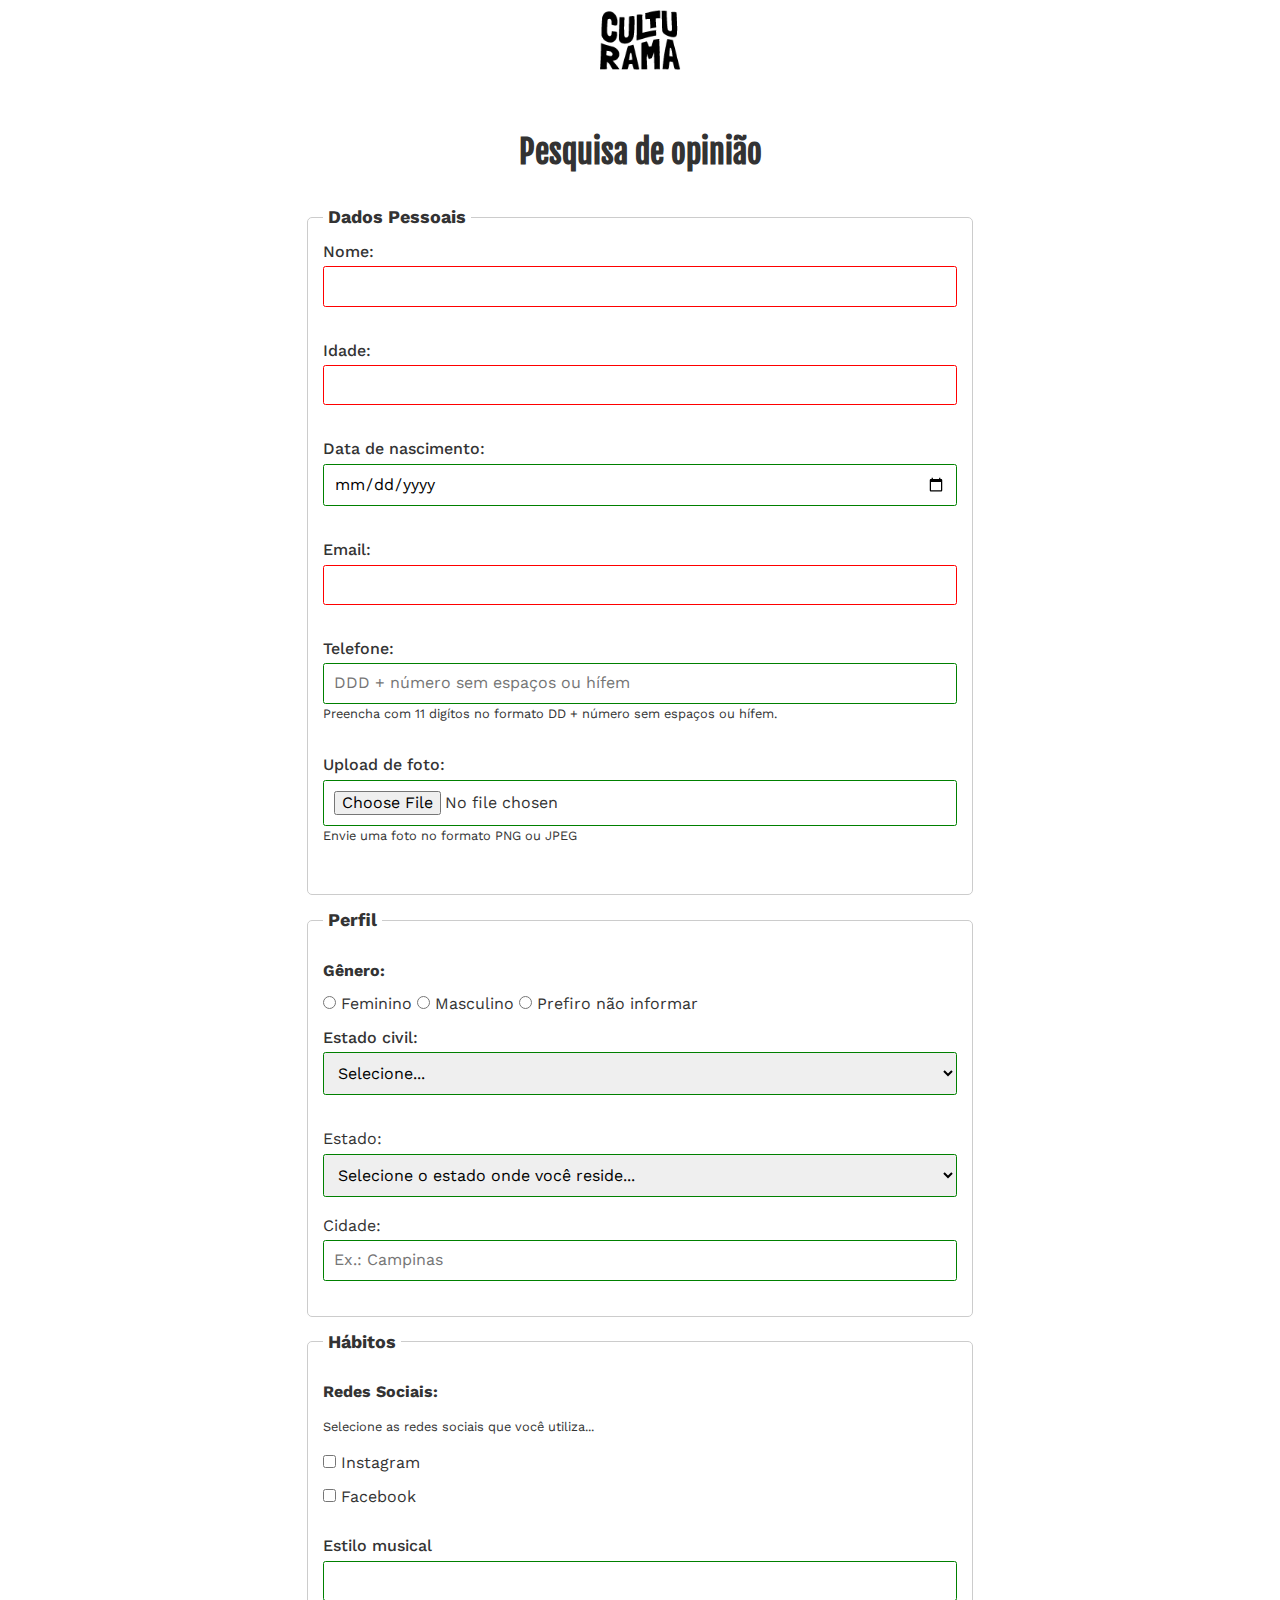
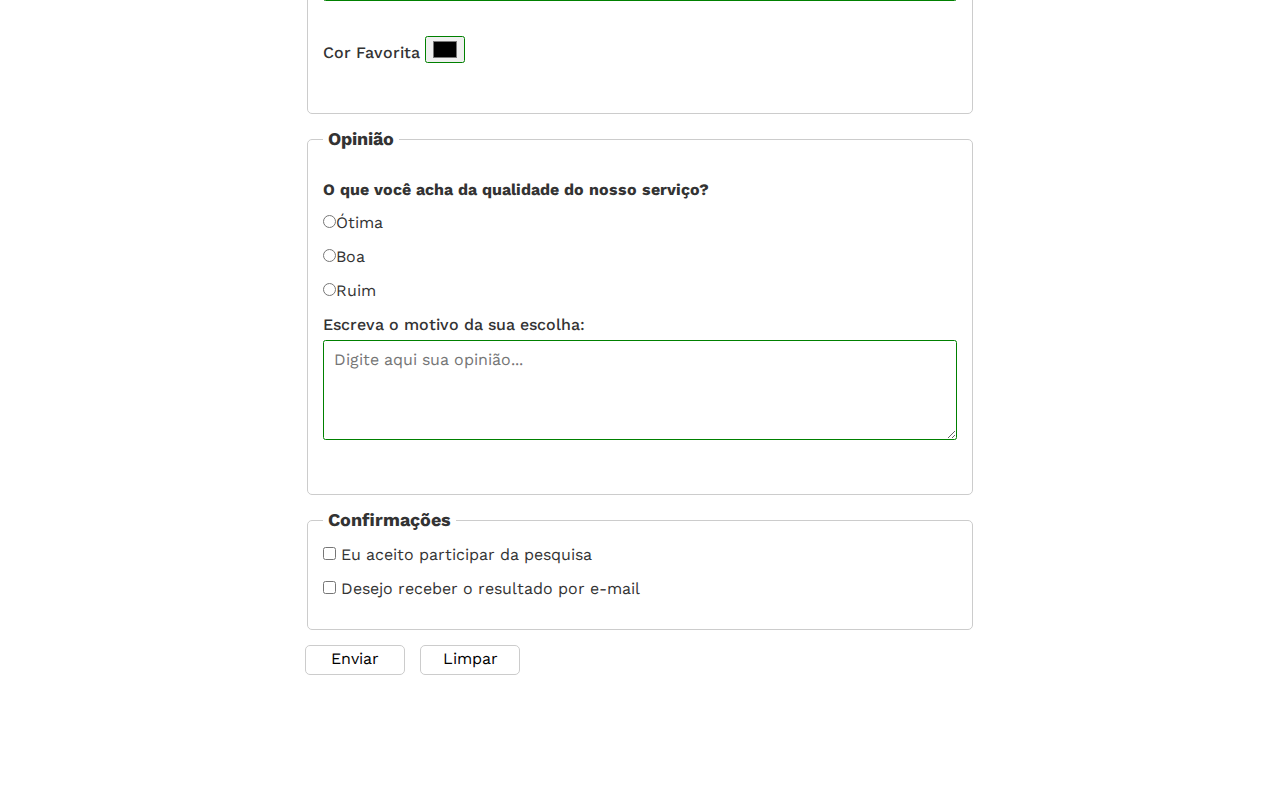
<file: index.html>
<!DOCTYPE html>
<html lang="pt-br">
  <head>
    <meta charset="UTF-8" />
    <meta name="viewport" content="width=device-width, initial-scale=1.0" />
    <link rel="shortcut icon" href="culturama-favico.png" type="image/x-icon" />
    <link rel="stylesheet" href="css/reset.css" />
    <link rel="stylesheet" href="css/style.css" />
    <link rel="preconnect" href="https://fonts.googleapis.com" />
    <link rel="preconnect" href="https://fonts.gstatic.com" crossorigin />
    <link
      href="https://fonts.googleapis.com/css2?family=Fjalla+One&family=Work+Sans&display=swap"
      rel="stylesheet"
    />
    <title>Pesquisa Culturama</title>
  </head>
  <body>
    <main>
      <header>
        <img src="img/logo-culturama.png" alt="Logo Culturama" />
        <h1>Pesquisa de opinião</h1>
      </header>
      <section>
        <form action="sucesso.html" method="get">
          <fieldset>
            <legend>Dados Pessoais</legend>
            <div class="campo">
              <label for="name">Nome:</label>
              <input id="name" type="text" name="userName" required />
            </div>
            <div class="campo">
              <label for="age">Idade:</label>
              <input
                id="age"
                type="number"
                name="age"
                min="12"
                max="100"
                required
              />
            </div>
            <div class="campo">
              <label for="birthDate">Data de nascimento:</label>
              <input id="birthDate" type="date" name="userBirthDate" />
            </div>
            <div class="campo">
              <label for="email">Email:</label>
              <input id="email" type="email" name="UserEmail" required />
            </div>
            <div class="campo">
              <label for="phoneNumber">Telefone:</label>
              <input
                id="phoneNumber"
                type="tel"
                name="UserTelNumber"
                pattern="[0-9]{11}"
                placeholder="DDD + número sem espaços ou hífem"
                aria-describedby="phoneHelp"
              />
              <small id="phoneHelp"
                >Preencha com 11 digítos no formato DD + número sem espaços ou
                hífem.</small
              >
            </div>
            <div class="campo">
              <label for="image">Upload de foto:</label>
              <input
                id="image"
                type="file"
                name="UserImage"
                accept="image/*"
                aria-describedby="imageHelp"
              />
              <small id="imageHelp"
                >Envie uma foto no formato PNG ou JPEG</small
              >
            </div>
          </fieldset>

          <fieldset>
            <legend>Perfil</legend>
            <p>Gênero:</p>
            <div class="campo-radio">
              <input id="fem" type="radio" name="UserGender" value="Feminino" />
              <label for="fem">Feminino</label>
              <input
                id="masc"
                type="radio"
                name="UserGender"
                value="Masculino"
              />
              <label for="masc">Masculino</label>
              <input
                id="notInformed"
                type="radio"
                name="UserGender"
                value="notInformed"
              />
              <label for="notInformed">Prefiro não informar</label>
            </div>

            <div class="campo">
              <label for="maritalStatus">Estado civil:</label>
              <select id="maritalStatus" name="userMaritalStatus">
                <option value="notInformed">Selecione...</option>
                <option value="Casado(a)">Casado(a)</option>
                <option value="Solteiro(a)">Solteiro(a)</option>
                <option value="Divorciado(a)">Divorciado(a)</option>
                <option value="União estável">União estável</option>
              </select>
            </div>

            <div class="campo-endereco">
              <label for="state">Estado:</label>
              <select id="state" name="userState" required>
                <option value="notInformed">
                  Selecione o estado onde você reside...
                </option>
                <option value="AC">Acre (AC)</option>
                <option value="AL">Alagoas (AL)</option>
                <option value="AP">Amapá (AP)</option>
                <option value="AM">Amazonas (AM)</option>
                <option value="BA">Bahia (BA)</option>
                <option value="CE">Ceará (CE)</option>
                <option value="DF">Distrito Federal (DF)</option>
                <option value="ES">Espírito Santo (ES)</option>
                <option value="GO">Goiás (GO)</option>
                <option value="MA">Maranhão (MA)</option>
                <option value="MT">Mato Grosso (MT)</option>
                <option value="MS">Mato Grosso do Sul (MS)</option>
                <option value="MG">Minas Gerais (MG)</option>
                <option value="PA">Pará (PA)</option>
                <option value="PB">Paraíba (PB)</option>
                <option value="PR">Paraná (PR)</option>
                <option value="PE">Pernambuco (PE)</option>
                <option value="PI">Piauí (PI)</option>
                <option value="RJ">Rio de Janeiro (RJ)</option>
                <option value="RN">Rio Grande do Norte (RN)</option>
                <option value="RS">Rio Grande do Sul (RS)</option>
                <option value="RO">Rondônia (RO)</option>
                <option value="RR">Roraima (RR)</option>
                <option value="SC">Santa Catarina (SC)</option>
                <option value="SP">São Paulo (SP)</option>
                <option value="SE">Sergipe (SE)</option>
                <option value="TO">Tocantins (TO)</option>
              </select>
              <label for="city">Cidade:</label>
              <input
                type="text"
                id="city"
                name="userCity"
                placeholder="Ex.: Campinas"
              />
            </div>
          </fieldset>

          <fieldset>
            <legend>Hábitos</legend>
            <p>Redes Sociais:</p>
            <small id="ajuda-redes">
              Selecione as redes sociais que você utiliza...
            </small>
            <div class="campo-check">
              <input
                id="instagram"
                type="checkbox"
                name="social"
                value="instagram"
                aria-describedby="ajuda-redes"
              />
              <label for="instagram">Instagram</label>
            </div>
            <div class="campo-check">
              <input
                id="facebook"
                type="checkbox"
                name="social"
                value="facebook"
                aria-describedby="ajuda-redes"
              />
              <label for="facebook">Facebook</label>
            </div>
            <div class="campo" style="margin-top: 15px">
              <label for="musicStyle">Estilo musical</label>
              <input
                list="styleTypes"
                id="musicStyle"
                name="userMusicStyle"
                type="text"
              />
              <datalist id="styleTypes">
                <option value="Rock"></option>
                <option value="Pop"></option>
              </datalist>
            </div>
            <div class="campo">
              <label for="favoriteColor">Cor Favorita</label>
              <input type="color" name="userFavoriteColor" id="favoriteColor" />
            </div>
          </fieldset>

          <fieldset>
            <legend>Opinião</legend>
            <p>O que você acha da qualidade do nosso serviço?</p>
            <div class="campo-radio-v">
              <div>
                <input
                  type="radio"
                  id="otima"
                  name="userOpinion"
                  value="otima"
                /><label for="otima">Ótima</label>
              </div>
              <div>
                <input
                  type="radio"
                  id="boa"
                  name="userOpinion"
                  value="boa"
                /><label for="boa">Boa</label>
              </div>
              <div>
                <input
                  type="radio"
                  id="ruim"
                  name="userOpinion"
                  value="ruim"
                /><label for="ruim">Ruim</label>
              </div>
            </div>
            <div class="campo">
              <label for="comment">Escreva o motivo da sua escolha:</label>
              <textarea
                name="userComment"
                id="comment"
                placeholder="Digite aqui sua opinião..."
              ></textarea>
            </div>
          </fieldset>

          <fieldset>
            <legend>Confirmações</legend>
            <div class="campo-check">
              <input
                type="checkbox"
                name="userLgpd"
                id="userLgpdTerm"
                required
              />
              <label for="userLgpdTerm">Eu aceito participar da pesquisa</label>
            </div>
            <div class="campo-check">
              <input type="checkbox" name="userGetResult" id="getResult" />
              <label for="getResult"
                >Desejo receber o resultado por e-mail</label
              >
            </div>
          </fieldset>
          <button type="submit" aria-label="Enviar dados do formulário">
            Enviar
          </button>
          <button type="reset" aria-label="Limpar dados do formulário">
            Limpar
          </button>
        </form>
      </section>
    </main>
  </body>
</html>
</file>
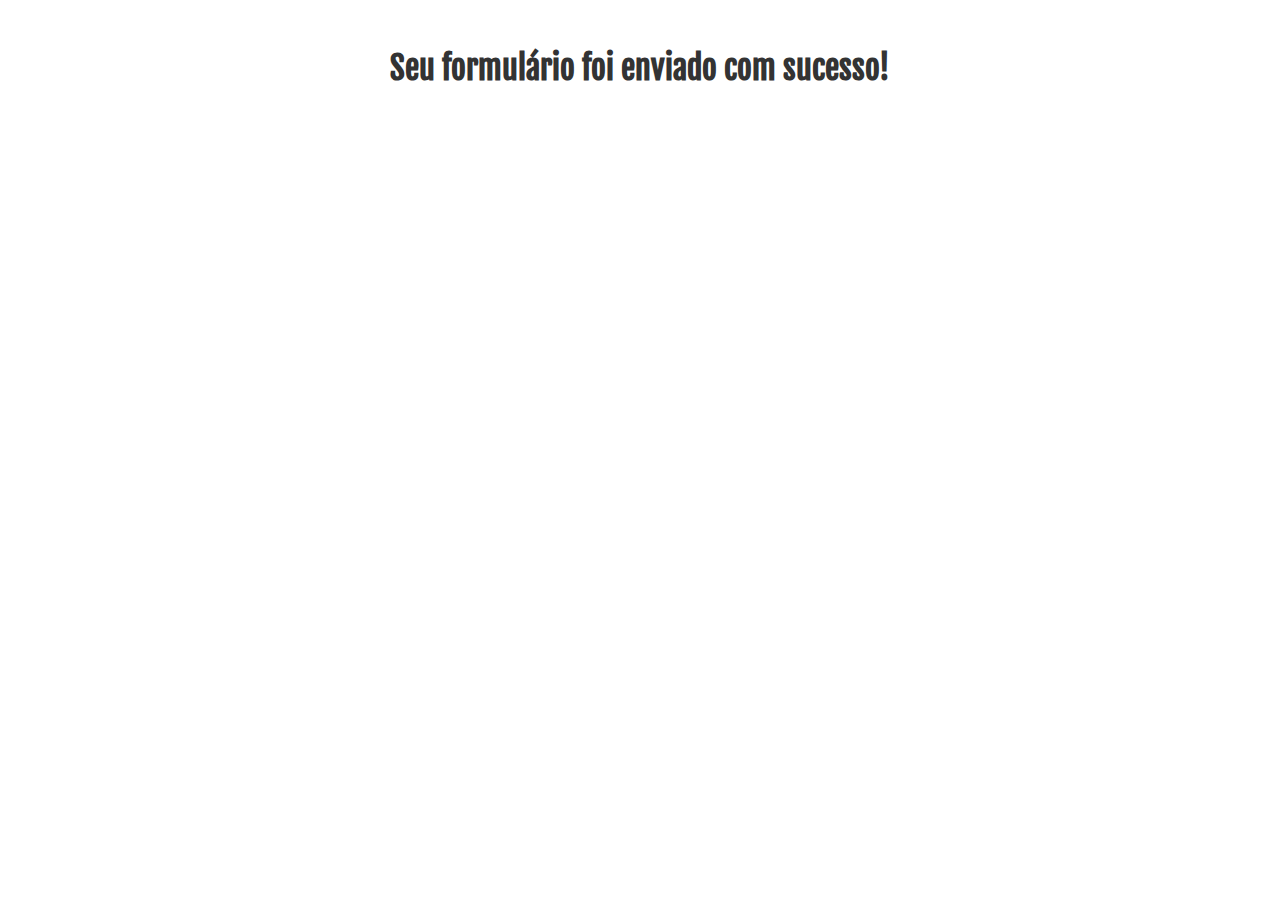
<file: sucesso.html>
<!DOCTYPE html>
<html lang="pt-br">
  <head>
    <meta charset="UTF-8" />
    <meta name="viewport" content="width=device-width, initial-scale=1.0" />
    <link rel="shortcut icon" href="culturama-favico.png" type="image/x-icon" />
    <link rel="stylesheet" href="css/reset.css" />
    <link rel="stylesheet" href="css/style.css" />
    <link rel="preconnect" href="https://fonts.googleapis.com" />
    <link rel="preconnect" href="https://fonts.gstatic.com" crossorigin />
    <link
      href="https://fonts.googleapis.com/css2?family=Fjalla+One&family=Work+Sans&display=swap"
      rel="stylesheet"
    />
    <title>Sucesso!</title>
  </head>
  <body>
    <h1 role="alert">Seu formulário foi enviado com sucesso!</h1>
  </body>
</html>
</file>
<file: css/style.css>
:root {
  --cor-texto: #333333;
  --cor-fundo: #ffffff;
}

.theme-high-contrast {
  --cor-texto: #000000;
  --cor-fundo: #ffffff;
}

html {
  font-size: 100%;
}

body {
  background-color: var(--cor-fundo);
  color: var(--cor-texto);
  font-family: "Work Sans", sans-serif;
}

main {
  width: 100%;
  max-width: 700px;
  margin: 0 auto;
}

header {
  text-align: center;
  margin-bottom: 20px;
}

img {
  width: 100px;
}

h1 {
  font-family: "Fjalla One", sans-serif;
  font-size: 2rem;
  text-align: center;
  margin-top: 50px;
}

form {
  background-color: #ffffff;
  padding: 15px;
  border-radius: 10px;
  margin-bottom: 100px;
}

fieldset {
  padding: 15px;
  border: 1px solid #cccccc;
  border-radius: 5px;
  margin-bottom: 15px;
}

legend {
  font-weight: bold;
  font-size: 18px;
  padding: 0 5px;
}

label {
  display: inline-block;
  margin-bottom: 5px;
}

input[type="tel"],
input[type="file"] {
  margin-bottom: 0;
}

small {
  margin-bottom: 20px;
  display: inline-block;
}
p {
  font-size: 1rem;
  margin-bottom: 15px;
  font-weight: bold;
}

input,
select,
textarea {
  width: 100%;
  padding: 10px;
  margin-bottom: 20px;
  border: 1px solid #cccccc;
  border-radius: 2.5px;
  box-sizing: border-box;
}

textarea {
  min-height: 100px;
}

input[type="radio"],
input[type="checkbox"] {
  width: auto;
}

input[type="color"] {
  width: 40px;
  padding: 0 5px;
}

input:invalid,
select:invalid,
textarea:invalid {
  border-color: red;
}

input:valid,
select:valid,
textarea:valid {
  border-color: green;
}

button {
  width: 100px;
  height: 30px;
  margin-right: 10px;
  background-color: #ffffff;
  border: 1px solid #cccccc;
  border-radius: 5px;
  cursor: pointer;
}

button[type="submit"]:hover {
  background-color: green;
  color: #ffffff;
}

button[type="reset"]:hover {
  background-color: orangered;
  color: #ffffff;
}

.campo {
  margin-bottom: 15px;
}

.campo label {
  font-weight: 500;
  margin-bottom: 5px;
}
</file>
